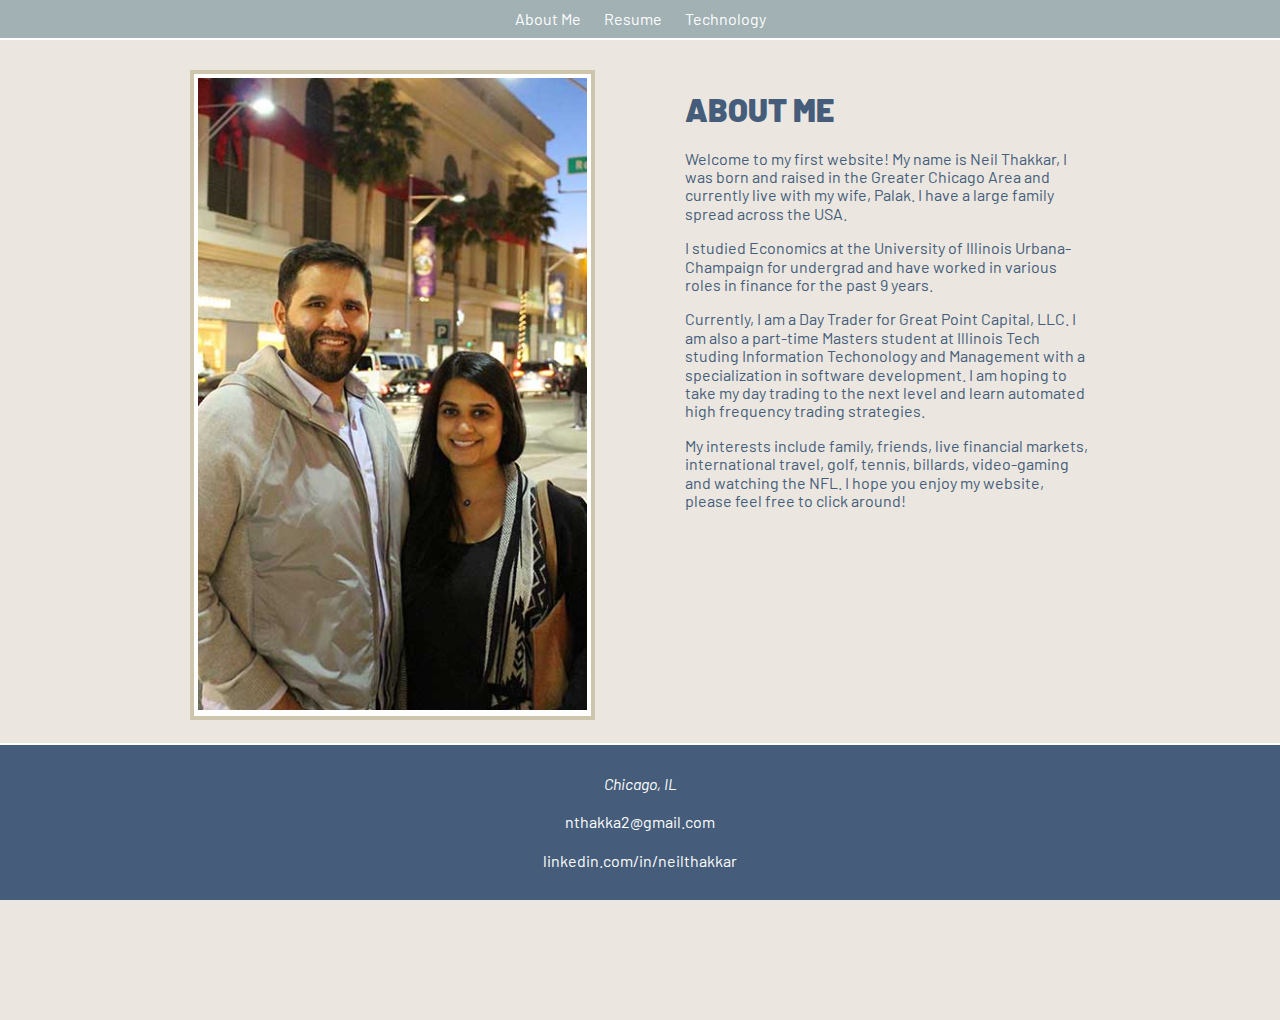
<file: index.html>
<!DOCTYPE html>
<html lang="en">
<head>
  <meta charset="utf-8">
  <title>About Me</title>
  <link rel="stylesheet" type="text/css" href="normalize.css">
  <link rel="stylesheet" type="text/css" href="styles.css">
  <link href="https://fonts.googleapis.com/css?family=Barlow:400,700" rel="stylesheet"> 
  </head>
<body>
<header>
  <nav>
    <ul>
      <li><a href="index.html" title="About Me">About Me</a></li>
      <li><a href="resume.html" title="Resume">Resume</a></li>
      <li><a href="technology.html" title="Technology Background">Technology</a></li>
    </ul>
  </nav>
  </header>
<div class="container">
  <div class="column left">
    <div class="img-slider">
      <div class="mySlides">
        <img src="neilAndPal.jpg" title="picture of neil and palak" alt="picture of neil and palak">
      </div>
      <div class="mySlides">
        <img src="neilOnBike.jpg" title="picture of neil" alt="picture of neil">
      </div>
      <div class="mySlides">
        <img src="torreyPinesGolfCourse.jpg" title="picture of neil at torrey" alt="picture of neil at torrey">
      </div>
    </div>
  </div>
  <div class="column right">
    <h1><strong>About Me</strong></h1>
    <p>Welcome to my first website! My name is Neil Thakkar, I was born and raised in the Greater Chicago Area and currently live with my wife, Palak. I have a large family spread across the USA.</p>
    <p>I studied Economics at the University of Illinois Urbana-Champaign for undergrad and have worked in various roles in finance for the past 9 years.</p>
    <P>Currently, I am a Day Trader for Great Point Capital, LLC. I am also a part-time Masters student at Illinois Tech studing Information Techonology and Management with a specialization in software development. I am hoping to take my day trading to the next level and learn automated high frequency trading strategies.</p>
    <p>My interests include family, friends, live financial markets, international travel, golf, tennis, billards, video-gaming and watching the NFL. I hope you enjoy my website, please feel free to click around!</p>
  </div>
  <div class="clear"></div>
</div>
<footer>
  <ul>
    <li><address>Chicago, IL</address></li>
    <li>nthakka2@gmail.com</li>
    <li>linkedin.com/in/neilthakkar</li>
  </ul>
</footer>
<script type="text/javascript" src="scripts.js"></script>
</body>
</html>
</file>
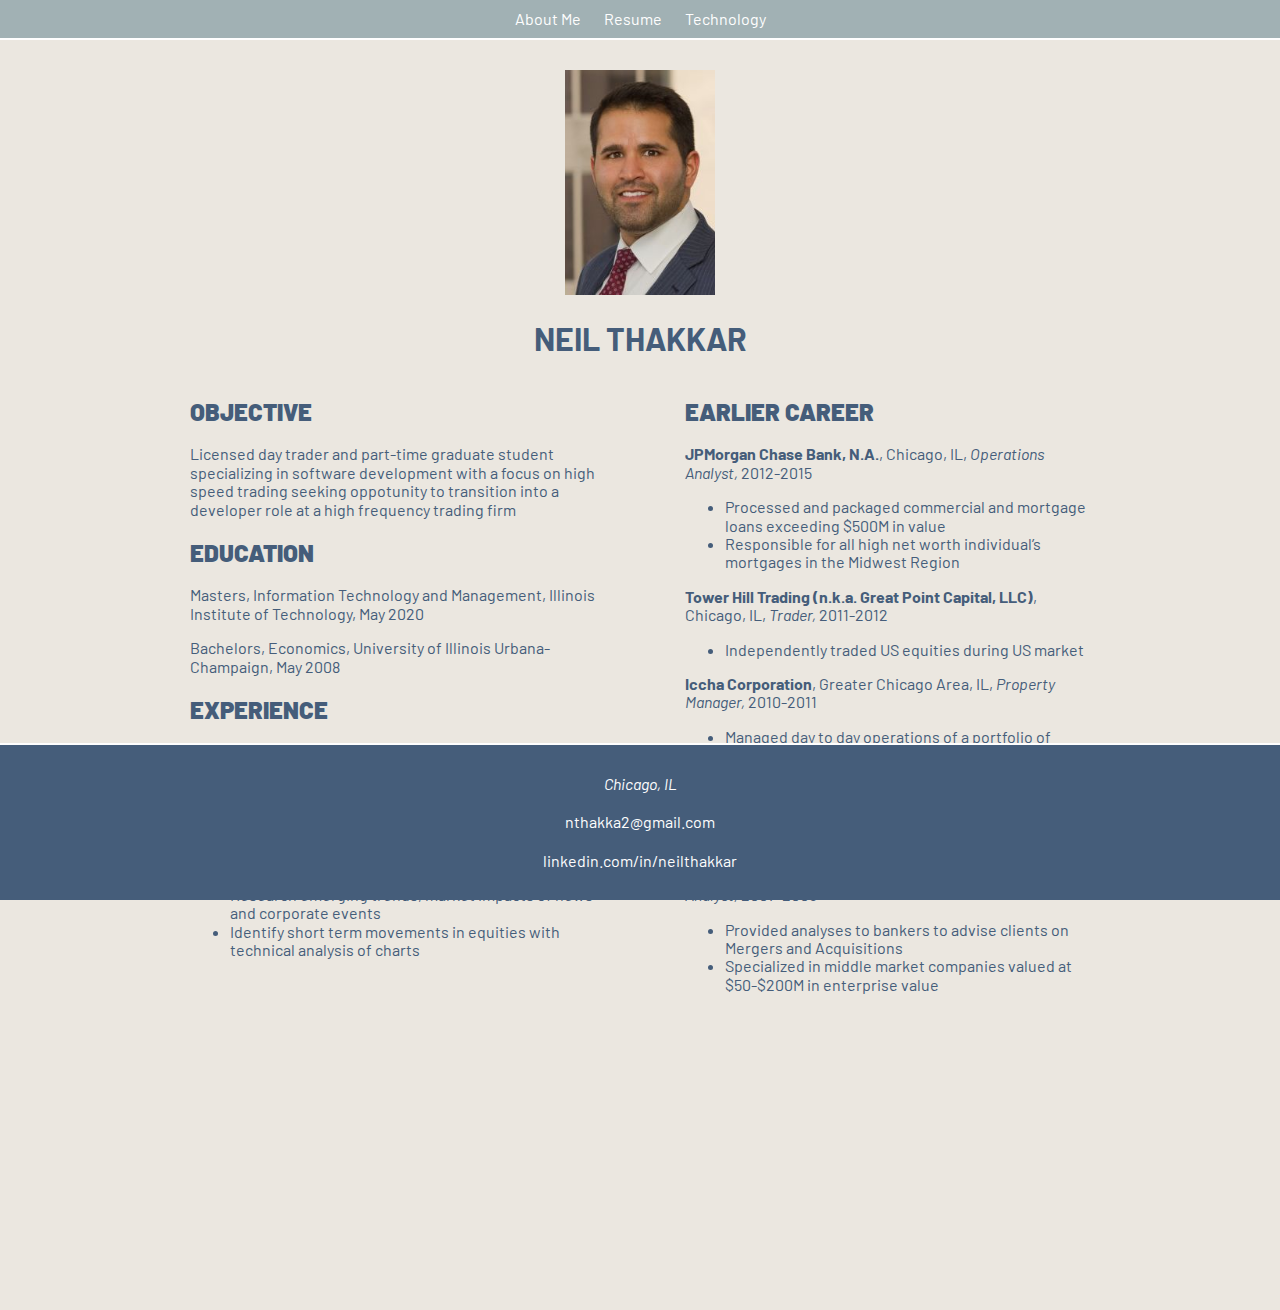
<file: resume.html>
<!DOCTYPE html>
<html lang="en">
<head>
  <meta charset="utf-8">
  <link rel="stylesheet" type="text/css" href="normalize.css">
  <link rel="stylesheet" type="text/css" href="styles.css">
  <link href="https://fonts.googleapis.com/css?family=Barlow:400,700" rel="stylesheet"> 
  <title>Technology</title>
</head>
<body>
<header>
 <nav>
    <ul>
      <li><a href="index.html" title="About Me">About Me</a></li>
      <li><a href="resume.html" title="Resume">Resume</a></li>
      <li><a href="technology.html" title="Technology Background">Technology</a></li>
    </ul>
  </nav>
</header>
<div class="container">
  <div class="column full-width"> 
    <div class="img-frame bio-pic">
      <img src="image1.jpg" title="Picture of Neil" alt="picture of neil">
    </div>
    <h1 class="centered">Neil Thakkar</h1>
  </div>
  <div class="column left">
    <h2><strong>OBJECTIVE</strong></h2>
    <p>Licensed day trader and part-time graduate student specializing in software development with a focus on high speed trading seeking oppotunity to transition into a developer role at a high frequency trading firm</p>
    <h2><strong>EDUCATION</strong></h2>
    <p>Masters, Information Technology and Management, Illinois Institute of Technology, May 2020</p>
    <p>Bachelors, Economics, University of Illinois Urbana-Champaign, May 2008</p>
    
    <h2><strong>EXPERIENCE</strong></h2>
    <p>Great Point Capital, LLC, Chicago, IL, <em>Trader</em></p>
    <p>2016-Present</p>
    <ul> 
    <li>Independently manage 40x leveraged proprietary US equity account</li>
    <li>Analyze real-time market data, test strategies and execute intraday trades</li>
    <li>Research emerging trends, market impacts of news and corporate events</li>
    <li>Identify short term movements in equities with technical analysis of charts</li>
    </ul>
  </div>
  <div class="column right">
    <h2><strong>EARLIER CAREER</strong></h2>
    <p><strong>JPMorgan Chase Bank, N.A.</strong>, Chicago, IL, <em>Operations Analyst,</em> 2012-2015</p>
    <ul> 
    <li>Processed and packaged commercial and mortgage loans exceeding $500M in value</li>
    <li>Responsible for all high net worth individual’s mortgages in the Midwest Region</li>
    </ul>
    <p><Strong>Tower Hill Trading (n.k.a. Great Point Capital, LLC)</strong>, Chicago, IL, <em>Trader,</em> 2011-2012</p>
    <ul> 
    <li>Independently traded US equities during US market</li>
    </ul>
    <p><strong>Iccha Corporation</strong>, Greater Chicago Area, IL, <em>Property Manager,</em> 2010-2011</p>
    <ul> 
    <li>Managed day to day operations of a portfolio of commercial properties</li>
    </ul>
    <p><strong>TransMarketGroup, LLC</strong>, Chicago, IL, <em>Trader,</em> 2009-2010</p>
    <ul> 
    <li>Independently traded treasury bond and bond futures during US and European markets</li>
    </ul>
    <p><strong>BMO Capital Markets</strong>, Chicago, IL, <em>Investment Banking Analyst,</em> 2007-2009</p>
    <ul> 
    <li>Provided analyses to bankers to advise clients on Mergers and Acquisitions</li>
    <li>Specialized in middle market companies valued at $50-$200M in enterprise value</li>
    </ul>
  </div>
<div class="clear"></div>
</div>
<footer>
  <ul>
    <li><address>Chicago, IL</address></li>
    <li>nthakka2@gmail.com</li>
    <li>linkedin.com/in/neilthakkar</li>
  </ul>
</footer>
</body>
</html>
</file>
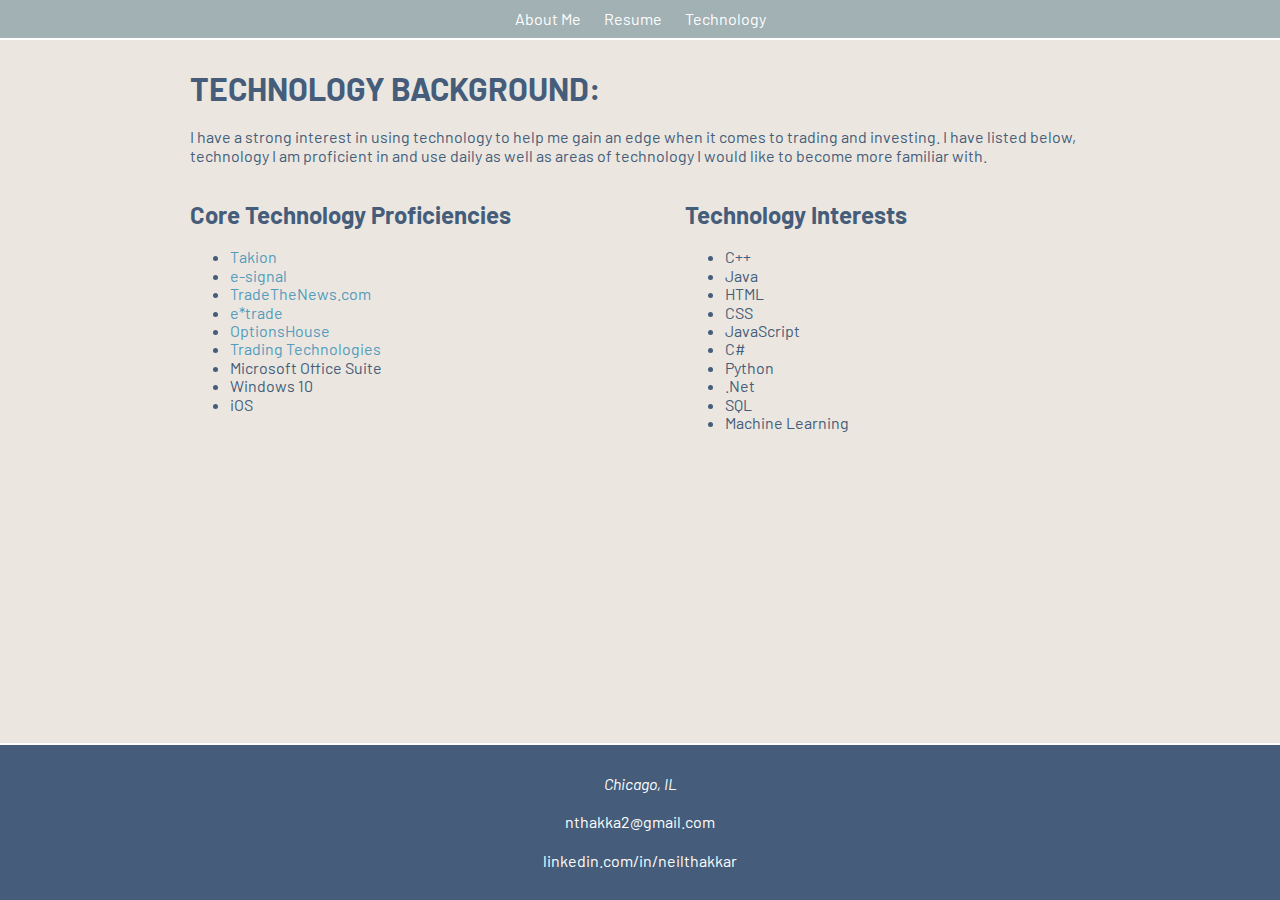
<file: technology.html>
<!DOCTYPE html>
<html lang="en">
<head>
  <meta charset="utf-8">
  <link rel="stylesheet" type="text/css" href="normalize.css">
  <link rel="stylesheet" type="text/css" href="styles.css">
  <link href="https://fonts.googleapis.com/css?family=Barlow:400,700" rel="stylesheet"> 
  <title>Technology</title>
</head>
<body>
<header>
 <nav>
    <ul>
      <li><a href="index.html" title="About Me">About Me</a></li>
      <li><a href="resume.html" title="Resume">Resume</a></li>
      <li><a href="technology.html" title="Technology Background">Technology</a></li>
    </ul>
  </nav>
</header>
<div class="container">
  <h1>Technology Background:</h1>
  <div class="column full-width">  
    <p>I have a strong interest in using technology to help me gain an edge when it comes to trading and investing. I have listed below, technology I am proficient in and use daily as well as areas of technology I would like to become more familiar with.</p>
  </div>
  <div class="column left">
    <h2>Core Technology Proficiencies</h2>
      <ul>
        <li><a href="http://takiontechnologies.com/" title="a link to Takion" target="_blank">Takion</a></li>
        <li><a href="http://esignal.com" title="a link to e-signal" target="_blank">e-signal</a></li>
        <li><a href="http://tradethenews.com" title="a link to TradeTheNews" target="_blank">TradeTheNews.com</a></li>
        <li><a href="http://etrade.com" title="a link to e*trade" target="_blank">e*trade</a></li>
        <li><a href="https://us.etrade.com/platforms/optionshouse" title="a link to OptionsHouse" target="_blank">OptionsHouse</a></li>
        <li><a href="https://www.tradingtechnologies.com/" title="a link to TradingTechnologies" target="_blank">Trading Technologies</a></li>
        <li>Microsoft Office Suite</li>
        <li>Windows 10</li>
        <li>iOS</li>
      </ul>
  </div>
  <div class="column right">
    <h2>Technology Interests</h2>
      <ul>
        <li>C++</li>
        <li>Java</li>
        <li>HTML</li>
        <li>CSS</li>
        <li>JavaScript</li>
        <li>C#</li>
        <li>Python</li>
        <li>.Net</li>
        <li>SQL</li>
        <li>Machine Learning</li>
       </ul>
  </div>
</div>
<div class="clear"></div>
<footer>
  <ul>
    <li><address>Chicago, IL</address></li>
    <li>nthakka2@gmail.com</li>
    <li>linkedin.com/in/neilthakkar</li>
  </ul>
</footer>
</body>
</html>
</file>
<file: styles.css>
body {
  background-color: #EBE7E0;
  color: #455D7A;
  font-family: 'barlow', sans-serif;
}

h1 {
  text-align: left;
  text-transform: uppercase;
}

h1.centered {
  text-align: center;
}

a {
  color: #549BBD;
  text-decoration: none;
  }

img {
  width: 100%;
  height: auto;
}

.img-slider {
  position: relative;
  border: 4px solid #CEC6AC;
  padding: 4px 4px 2px 4px;
  background-color: #fefefe;
}

.bio-pic {
  max-width: 150px;
  height: auto;
  margin: 0 auto;
}

.clear {
  clear: both;
}

nav{
    display: block;
    margin: 0;
    padding: 0;
    text-align: center;
    background-color: #A1B1B4;
    position: fixed;
    top: 0;
    width: 100%;
    border-bottom: 2px solid #fefefe;
}

nav ul {
   list-style-type: none;
   margin: 0;
   padding: 0;
}

nav ul li {
  padding: 10px;
  display: inline-block;
}

nav ul li:hover {
  background-color
}

nav ul li a {
  color: #fefefe;
  text-decoration: none;
}

.container {
  width: 80%;
  margin: 70px auto 30px auto;
  max-width: 900px;
}

footer{
  color: #fefefe;
  margin: 0;
  padding: 0;
  text-align: center;
  background-color: #455D7A;
  width: 100%;
  border-top: 2px solid #fefefe;
}

footer ul {
  list-style-type: none;
  margin: 0;
  padding: 20px 0;
 }

footer ul li {
  padding: 10px;
 }
 
 @media screen and (min-width: 768px) {
   .left, .right {
     float: left;
     width: 45%;
     padding-bottom: 30%;
   } 
   
   .left{
     padding-right: 10%;
   }
  
  footer { 
   position: fixed;
   bottom: 0;
   }   
 }
</file>
